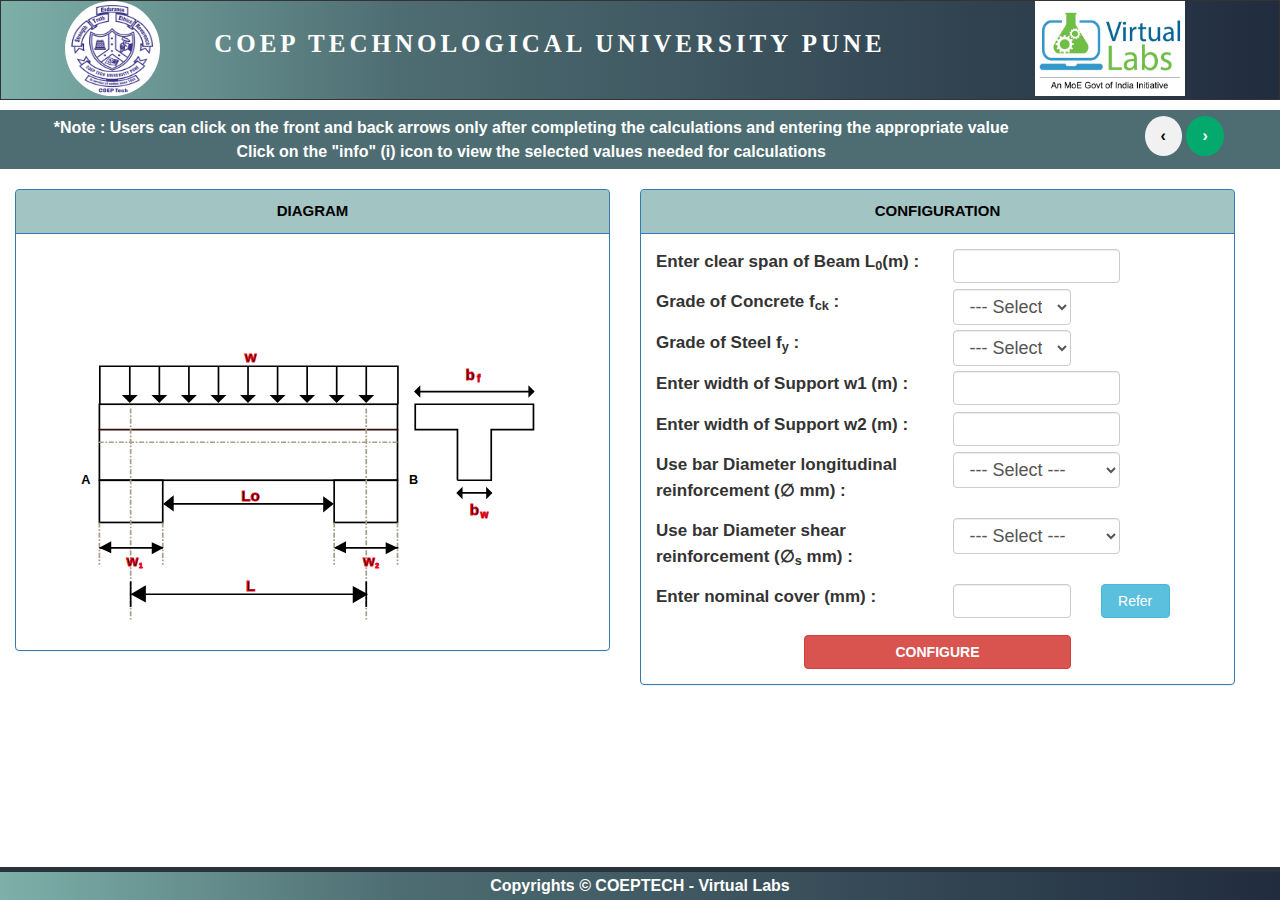
<file: simulation/index.html>
<!DOCTYPE html>
<html>
<head>
<meta name="viewport" content="width=device-width, initial-scale=1">

<link rel="stylesheet"
	href="https://cdn.jsdelivr.net/npm/bootstrap@4.0.0/dist/css/bootstrap.min.css">
<link rel="stylesheet"
	href="https://maxcdn.bootstrapcdn.com/bootstrap/3.4.1/css/bootstrap.min.css">



<link rel="stylesheet" href="https://cdnjs.cloudflare.com/ajax/libs/font-awesome/4.7.0/css/font-awesome.min.css">
<link rel="stylesheet"
	href=" https://cdn.datatables.net/1.13.2/css/jquery.dataTables.min.css">
<link rel="stylesheet" href="https://www.w3schools.com/w3css/4/w3.css">
<link rel="stylesheet" href="css/header.css">
<link rel="stylesheet" href="css/mainPage.css">
<link rel="stylesheet" href="css/style.css">
<!-- <link rel="stylesheet" href="css/slab.css"> -->
<link rel="stylesheet" href="css/pagination.css">
<link rel="stylesheet" href="css/rcBeam.css">
<link rel="stylesheet" href="css/toastr.min.css">

<style>
a.disabled {
  pointer-events: none;
  cursor: default;
}

.modalPdf{
    max-width: 90%; /* Increase the maximum width of the modal dialog */
    width: 90%; /* Explicit width for the dialog */
    display: flex;
    align-items: center; /* Center vertically */
    justify-content: center; /* Center horizontally */

    width: 100%; /* Ensure the content takes full width of the dialog */
    margin: auto; /* Center horizontally */
}

.bl {
    animation: blink 3s infinite;
  }

  @keyframes blink {
    0% {
      color: #f6fce6;
    }
    50% {
      color: yellow;
    }
    100% {
      color: #f6fce6;
    }
  }


.blinking1 {
    animation: blink-animation 1s infinite; /* Adjust duration for faster or slower blinking */
}

@keyframes blink-animation {
    0% {
        color: #a1f505; /* Start with black */
    }
    50% {
        color: #eaff05; /* Switch to yellow */
    }
    100% {
        color: #a1f505; /* Back to black */
    }
}



</style>


</head>

<body>
	<header>
		<img class="COEPLogo" src='images/COEPlogo.png' /> <img
			class="VlabLogo" src='images/vlablogo.jpg' /> <span id="colgName">COEP
			TECHNOLOGICAL UNIVERSITY PUNE</span>

	</header>

   <div class="row  FirstRowtimer" > 
	<div class="col-sm-10"> 
	 <label for="sim" style="margin-top:6px;width:100%;" class="bl">*Note : Users can click on the front and back arrows only after completing the calculations and entering the appropriate value <br>Click on the "info" (i) icon to view the selected values needed for calculations </label>
 	</div> 
<!--  	<div class="col-sm-2">  -->
<!--  	</div>  -->
 	<div class="col-sm-2" >
		<a href="#" class="previous round disabled" id="backwardButton" style="margin-top:6px;">&#8249;</a>
		<a href="#" class="next round disabled" id="forwardButton" style="margin-top:6px;">&#8250;</a>
	</div>	
 	<div class="col-sm-0" style="margin-top: 10px;margin-bottom: 1px;">
<!--  	<span  id="hour" class="timer">00</span>:<span id="minute" class="timer">00</span>:<span class="timer" id="second">00</span> 	     	 -->
 	</div>
 	</div>
	<div class="row container-fluid" id="page1" hidden>
		<div class="col-sm-6" id="">
			<div class="panel panel-primary">
				<div class="panel-heading " id="panelHeading2">
					<center id="centerText2">DIAGRAM</center>
				</div>

				<div class="panel-body" id="page1Div1">
					<!-- 	      			<img src="images/indexPage.png" class="img-responsive" style="width:779px"> -->


				</div>


			</div>


			<!-- 	<h1>Page 1 Div 1</h1> -->
		</div>
		<div class="col-sm-6">
			<div class="panel panel-primary">
				<div class="panel-heading " id="panelHeading2">
					<center id="centerText2">CONFIGURATION</center>
				</div>

				<div class="panel-body" id="page1Div2"></div>
			</div>
			<!-- 	<h1>Page 1 Div 2</h1> -->
		</div>
	</div>
	<div class="row container-fluid" id="page2" hidden>
		<div class="col-sm-6">
			<div class="panel panel-primary">
				<div class="panel-heading " id="panelHeading2">
					<center id="centerText2">DESIGN</center>
				</div>

				<div class="panel-body" id="page2Div1">
					<!-- 	      			<img src="images/thickness1.jpg" class="img-responsive" style="width:779px;height:500px"> -->

				</div>
			</div>
		</div>
		<div class="col-sm-6">
			<div class="panel panel-primary">
				<div class="panel-heading " id="panelHeading2">
					<center id="centerText2">CONFIGURATION</center>
				</div>

				<div class="panel-body" id="page2Div2">
					<!-- 	      			<h1>Page 2 Div 2</h1> -->
				</div>
			</div>
		</div>
	</div>
	<div class="row container-fluid" id="page3" hidden>
		<div class="col-sm-6">
			<div class="panel panel-primary">
				<div class="panel-heading " id="panelHeading2">
					<center id="centerText2">LOAD CALCULATION</center>
				</div>

				<div class="panel-body" id="page3Div1">
					<!-- 	      			<h1>Page 3 Div 1</h1> -->
				</div>
			</div>
		</div>
		<div class="col-sm-6">
			<div class="panel panel-primary">
				<div class="panel-heading " id="panelHeading2">
					<center id="centerText2">DIAGRAM</center>
				</div>

				<div class="panel-body" id="page3Div2"></div>
			</div>

		</div>
	</div>
	<div class="row container-fluid" id="page4" hidden>
		<div class="col-sm-6">
			<div class="panel panel-primary">
				<div class="panel-heading " id="panelHeading2">
					<center id="centerText2">CALCULATIONS</center>
				</div>

				<div class="panel-body" id="page4Div1"></div>
			</div>
		</div>
		
		<div class="col-sm-6">
			<div class="panel panel-primary" >
			<div class="panel-heading " id="panelHeading2" ><center id="centerText2">DESIGN AND GRAPH</center></div>
				<div class="panel-body" id="page4Div2" >
				</div>
			</div>
		</div>
	</div>
	
<!--    <div class="row container-fluid" id="page5" hidden> -->
<!-- 		<div class="col-sm-6"> -->
<!-- 			<div class="panel panel-primary"> -->
<!-- 				<div class="panel-heading " id="panelHeading2"> -->
<!-- 					<center id="centerText2">CALCULATIONS</center> -->
<!-- 				</div> -->

<!-- 				<div class="panel-body" id="page5Div1"></div> -->
<!-- 			</div> -->
<!-- 		</div> -->
		
<!-- 		<div class="col-sm-6"> -->
<!-- 			<div class="panel panel-primary" > -->
<!-- 			<div class="panel-heading " id="panelHeading2" ><center id="centerText2">SHEAR FORCE</center></div> -->
<!-- 				<div class="panel-body" id="page5Div2" > -->
<!-- 				</div> -->
<!-- 			</div> -->
<!-- 		</div> -->
<!-- 	</div> -->
   
   
	<div class="modal fade" id="myModal" role="dialog">
		<div class="modal-dialog">

			<!-- Modal content-->
			<div class="modal-content">
				<div class="modal-header">
					<h4 class="modal-title" style="font-weight: 600;"></h4>
					<button type="button" class="close" data-dismiss="modal"
						style="color: black;">&times;</button>

				</div>
				<div class="modal-body">
					<p id="MsgModal"></p>
				</div>
				<div class="modal-footer">
					<button type="button" id="btnModal" class="btn"
						data-dismiss="modal">Close</button>
				</div>
			</div>

		</div>
	</div>


<div class="modal fade" id="myModal1" tabindex="-1" role="dialog">
    <div class="modal-dialog modal-lg modal-dialog-centered modalPdf" role="document">
        <!-- Modal content-->
        <div class="modal-content" style="max-width: 80%; margin: auto;">
            <div class="modal-header" style="justify-content: center; text-align: center;">
                <h4 class="modal-title" style="font-weight: 600; margin: 0 auto;">Reference</h4>
                <button type="button" class="close" data-dismiss="modal" style="">&times;</button>
            </div>
            <div class="modal-body">
                <p id="MsgModal1"></p>
            </div>
            <div class="modal-footer">
                <button type="button" id="btnModal" class="btn btn-primary" data-dismiss="modal">Close</button>
            </div>
        </div>
    </div>
</div>






	<footer> Copyrights &copy; COEPTECH - Virtual Labs </footer>
<script src="../assets/js/iframeResize.js"></script>
        
        </body>
<!-- Main Div -->


<!-- https://code.jquery.com/jquery-3.5.1.js -->
<script
	src="https://ajax.googleapis.com/ajax/libs/jquery/3.6.4/jquery.min.js"></script>

<script
	src="https://maxcdn.bootstrapcdn.com/bootstrap/3.4.1/js/bootstrap.min.js"></script>



<script type="text/javascript" src="lib/jquery.js"></script>
<script type="text/javascript" src="lib/jquery.min.js"></script>
<script type="text/javascript" src="lib/raphael.js"></script>
<script type="text/javascript" src="lib/raphael.min.js"></script>

<script type="text/javascript" src="https://code.highcharts.com/highcharts.js"></script>
<script type="text/javascript" src="src/pagination.js"></script>
<script type="text/javascript" src="src/toastr.min.js"></script>
<!-- <script type="text/javascript" src="src/render.js"></script> -->
<!-- <script type="text/javascript" src="src/timer.js"></script> -->
<script type="text/javascript" src="src/beamDiag.js"></script>
<script type="text/javascript" src="src/render.js"></script>
<script type="text/javascript" src="src/flangedBeamConfig.js"></script>
<script type="text/javascript" src="src/flangedConfig2.js"></script>
<script type="text/javascript" src="src/flangedBeamConfigAnim.js"></script>
<script type="text/javascript" src="src/calculatePage1.js"></script>
<script type="text/javascript" src="src/secondPageAnim.js"></script>
<script type="text/javascript" src="src/effectDepthGraph.js"></script>
<script type="text/javascript" src="src/effectiveDepthCase2.js"></script>

<script type="text/javascript" src="src/reinStaticAnim.js"></script>

<script>

toastr.options = {
	    'closeButton': true,
	    'debug': false,
	    'newestOnTop': false,
	    'progressBar': false,
	    'positionClass': 'toast-top-right',
	    'preventDuplicates': false,
	    'showDuration': '1000',
	    'hideDuration': '800',
	    'timeOut': 0, // Keep the toast visible indefinitely
	    'extendedTimeOut': 0, // Prevent hiding on hover-out
	    'showEasing': 'swing',
	    'hideEasing': 'linear',
	    'showMethod': 'fadeIn',
	    'hideMethod': 'fadeOut'
	};

// Add blinking text to the toast
// 	toastr.success('<span class="blinking1">This message will blink!</span>', 'Blinking Toast');



//      toastr.options = {
//         'closeButton': true,
//         'debug': false,
//         'newestOnTop': false,
//         'progressBar': false,
//         'positionClass': 'toast-top-right',
//         'preventDuplicates': false,
//         'showDuration': '1000',
//         'hideDuration': '800',
//         'timeOut': '800',
//         'extendedTimeOut': '900',
//         'showEasing': 'swing',
//         'hideEasing': 'linear',
//         'showMethod': 'fadeIn',
//         'hideMethod': 'fadeOut',
//         'margin-bottom':'50%'
//     }

// toastr.warning('Kuch to gadbad hai');
// toastr.success("Jalma re");
// toastr.error("Zala gondhal");
// toastr.info("Tuza mahiti sathi");
</script>
</html>
</file>
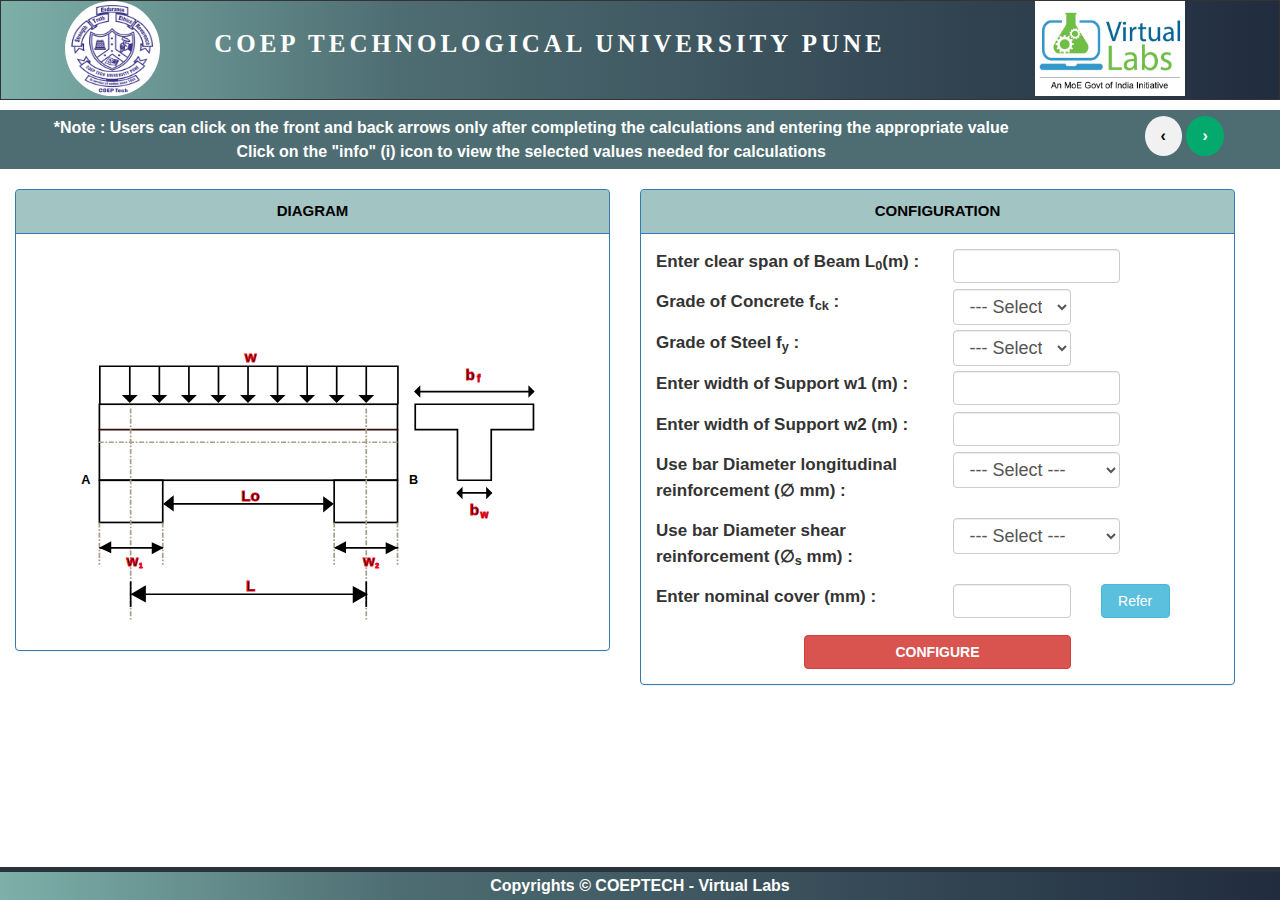
<file: experiment/simulation/index.html>
<!DOCTYPE html>
<html>
<head>
<meta name="viewport" content="width=device-width, initial-scale=1">

<link rel="stylesheet"
	href="https://cdn.jsdelivr.net/npm/bootstrap@4.0.0/dist/css/bootstrap.min.css">
<link rel="stylesheet"
	href="https://maxcdn.bootstrapcdn.com/bootstrap/3.4.1/css/bootstrap.min.css">



<link rel="stylesheet" href="https://cdnjs.cloudflare.com/ajax/libs/font-awesome/4.7.0/css/font-awesome.min.css">
<link rel="stylesheet"
	href=" https://cdn.datatables.net/1.13.2/css/jquery.dataTables.min.css">
<link rel="stylesheet" href="https://www.w3schools.com/w3css/4/w3.css">
<link rel="stylesheet" href="css/header.css">
<link rel="stylesheet" href="css/mainPage.css">
<link rel="stylesheet" href="css/style.css">
<!-- <link rel="stylesheet" href="css/slab.css"> -->
<link rel="stylesheet" href="css/pagination.css">
<link rel="stylesheet" href="css/rcBeam.css">
<link rel="stylesheet" href="css/toastr.min.css">

<style>
a.disabled {
  pointer-events: none;
  cursor: default;
}

.modalPdf{
    max-width: 90%; /* Increase the maximum width of the modal dialog */
    width: 90%; /* Explicit width for the dialog */
    display: flex;
    align-items: center; /* Center vertically */
    justify-content: center; /* Center horizontally */

    width: 100%; /* Ensure the content takes full width of the dialog */
    margin: auto; /* Center horizontally */
}

.bl {
    animation: blink 3s infinite;
  }

  @keyframes blink {
    0% {
      color: #f6fce6;
    }
    50% {
      color: yellow;
    }
    100% {
      color: #f6fce6;
    }
  }


.blinking1 {
    animation: blink-animation 1s infinite; /* Adjust duration for faster or slower blinking */
}

@keyframes blink-animation {
    0% {
        color: #a1f505; /* Start with black */
    }
    50% {
        color: #eaff05; /* Switch to yellow */
    }
    100% {
        color: #a1f505; /* Back to black */
    }
}



</style>


</head>

<body>
	<header>
		<img class="COEPLogo" src='images/COEPlogo.png' /> <img
			class="VlabLogo" src='images/vlablogo.jpg' /> <span id="colgName">COEP
			TECHNOLOGICAL UNIVERSITY PUNE</span>

	</header>

   <div class="row  FirstRowtimer" > 
	<div class="col-sm-10"> 
	 <label for="sim" style="margin-top:6px;width:100%;" class="bl">*Note : Users can click on the front and back arrows only after completing the calculations and entering the appropriate value <br>Click on the "info" (i) icon to view the selected values needed for calculations </label>
 	</div> 
<!--  	<div class="col-sm-2">  -->
<!--  	</div>  -->
 	<div class="col-sm-2" >
		<a href="#" class="previous round disabled" id="backwardButton" style="margin-top:6px;">&#8249;</a>
		<a href="#" class="next round disabled" id="forwardButton" style="margin-top:6px;">&#8250;</a>
	</div>	
 	<div class="col-sm-0" style="margin-top: 10px;margin-bottom: 1px;">
<!--  	<span  id="hour" class="timer">00</span>:<span id="minute" class="timer">00</span>:<span class="timer" id="second">00</span> 	     	 -->
 	</div>
 	</div>
	<div class="row container-fluid" id="page1" hidden>
		<div class="col-sm-6" id="">
			<div class="panel panel-primary">
				<div class="panel-heading " id="panelHeading2">
					<center id="centerText2">DIAGRAM</center>
				</div>

				<div class="panel-body" id="page1Div1">
					<!-- 	      			<img src="images/indexPage.png" class="img-responsive" style="width:779px"> -->


				</div>


			</div>


			<!-- 	<h1>Page 1 Div 1</h1> -->
		</div>
		<div class="col-sm-6">
			<div class="panel panel-primary">
				<div class="panel-heading " id="panelHeading2">
					<center id="centerText2">CONFIGURATION</center>
				</div>

				<div class="panel-body" id="page1Div2"></div>
			</div>
			<!-- 	<h1>Page 1 Div 2</h1> -->
		</div>
	</div>
	<div class="row container-fluid" id="page2" hidden>
		<div class="col-sm-6">
			<div class="panel panel-primary">
				<div class="panel-heading " id="panelHeading2">
					<center id="centerText2">DESIGN</center>
				</div>

				<div class="panel-body" id="page2Div1">
					<!-- 	      			<img src="images/thickness1.jpg" class="img-responsive" style="width:779px;height:500px"> -->

				</div>
			</div>
		</div>
		<div class="col-sm-6">
			<div class="panel panel-primary">
				<div class="panel-heading " id="panelHeading2">
					<center id="centerText2">CONFIGURATION</center>
				</div>

				<div class="panel-body" id="page2Div2">
					<!-- 	      			<h1>Page 2 Div 2</h1> -->
				</div>
			</div>
		</div>
	</div>
	<div class="row container-fluid" id="page3" hidden>
		<div class="col-sm-6">
			<div class="panel panel-primary">
				<div class="panel-heading " id="panelHeading2">
					<center id="centerText2">LOAD CALCULATION</center>
				</div>

				<div class="panel-body" id="page3Div1">
					<!-- 	      			<h1>Page 3 Div 1</h1> -->
				</div>
			</div>
		</div>
		<div class="col-sm-6">
			<div class="panel panel-primary">
				<div class="panel-heading " id="panelHeading2">
					<center id="centerText2">DIAGRAM</center>
				</div>

				<div class="panel-body" id="page3Div2"></div>
			</div>

		</div>
	</div>
	<div class="row container-fluid" id="page4" hidden>
		<div class="col-sm-6">
			<div class="panel panel-primary">
				<div class="panel-heading " id="panelHeading2">
					<center id="centerText2">CALCULATIONS</center>
				</div>

				<div class="panel-body" id="page4Div1"></div>
			</div>
		</div>
		
		<div class="col-sm-6">
			<div class="panel panel-primary" >
			<div class="panel-heading " id="panelHeading2" ><center id="centerText2">DESIGN AND GRAPH</center></div>
				<div class="panel-body" id="page4Div2" >
				</div>
			</div>
		</div>
	</div>
	
<!--    <div class="row container-fluid" id="page5" hidden> -->
<!-- 		<div class="col-sm-6"> -->
<!-- 			<div class="panel panel-primary"> -->
<!-- 				<div class="panel-heading " id="panelHeading2"> -->
<!-- 					<center id="centerText2">CALCULATIONS</center> -->
<!-- 				</div> -->

<!-- 				<div class="panel-body" id="page5Div1"></div> -->
<!-- 			</div> -->
<!-- 		</div> -->
		
<!-- 		<div class="col-sm-6"> -->
<!-- 			<div class="panel panel-primary" > -->
<!-- 			<div class="panel-heading " id="panelHeading2" ><center id="centerText2">SHEAR FORCE</center></div> -->
<!-- 				<div class="panel-body" id="page5Div2" > -->
<!-- 				</div> -->
<!-- 			</div> -->
<!-- 		</div> -->
<!-- 	</div> -->
   
   
	<div class="modal fade" id="myModal" role="dialog">
		<div class="modal-dialog">

			<!-- Modal content-->
			<div class="modal-content">
				<div class="modal-header">
					<h4 class="modal-title" style="font-weight: 600;"></h4>
					<button type="button" class="close" data-dismiss="modal"
						style="color: black;">&times;</button>

				</div>
				<div class="modal-body">
					<p id="MsgModal"></p>
				</div>
				<div class="modal-footer">
					<button type="button" id="btnModal" class="btn"
						data-dismiss="modal">Close</button>
				</div>
			</div>

		</div>
	</div>


<div class="modal fade" id="myModal1" tabindex="-1" role="dialog">
    <div class="modal-dialog modal-lg modal-dialog-centered modalPdf" role="document">
        <!-- Modal content-->
        <div class="modal-content" style="max-width: 80%; margin: auto;">
            <div class="modal-header" style="justify-content: center; text-align: center;">
                <h4 class="modal-title" style="font-weight: 600; margin: 0 auto;">Reference</h4>
                <button type="button" class="close" data-dismiss="modal" style="">&times;</button>
            </div>
            <div class="modal-body">
                <p id="MsgModal1"></p>
            </div>
            <div class="modal-footer">
                <button type="button" id="btnModal" class="btn btn-primary" data-dismiss="modal">Close</button>
            </div>
        </div>
    </div>
</div>






	<footer> Copyrights &copy; COEPTECH - Virtual Labs </footer>
</body>
<!-- Main Div -->


<!-- https://code.jquery.com/jquery-3.5.1.js -->
<script
	src="https://ajax.googleapis.com/ajax/libs/jquery/3.6.4/jquery.min.js"></script>

<script
	src="https://maxcdn.bootstrapcdn.com/bootstrap/3.4.1/js/bootstrap.min.js"></script>



<script type="text/javascript" src="lib/jquery.js"></script>
<script type="text/javascript" src="lib/jquery.min.js"></script>
<script type="text/javascript" src="lib/raphael.js"></script>
<script type="text/javascript" src="lib/raphael.min.js"></script>

<script type="text/javascript" src="https://code.highcharts.com/highcharts.js"></script>
<script type="text/javascript" src="src/pagination.js"></script>
<script type="text/javascript" src="src/toastr.min.js"></script>
<!-- <script type="text/javascript" src="src/render.js"></script> -->
<!-- <script type="text/javascript" src="src/timer.js"></script> -->
<script type="text/javascript" src="src/beamDiag.js"></script>
<script type="text/javascript" src="src/render.js"></script>
<script type="text/javascript" src="src/flangedBeamConfig.js"></script>
<script type="text/javascript" src="src/flangedConfig2.js"></script>
<script type="text/javascript" src="src/flangedBeamConfigAnim.js"></script>
<script type="text/javascript" src="src/calculatePage1.js"></script>
<script type="text/javascript" src="src/secondPageAnim.js"></script>
<script type="text/javascript" src="src/effectDepthGraph.js"></script>
<script type="text/javascript" src="src/effectiveDepthCase2.js"></script>

<script type="text/javascript" src="src/reinStaticAnim.js"></script>

<script>

toastr.options = {
	    'closeButton': true,
	    'debug': false,
	    'newestOnTop': false,
	    'progressBar': false,
	    'positionClass': 'toast-top-right',
	    'preventDuplicates': false,
	    'showDuration': '1000',
	    'hideDuration': '800',
	    'timeOut': 0, // Keep the toast visible indefinitely
	    'extendedTimeOut': 0, // Prevent hiding on hover-out
	    'showEasing': 'swing',
	    'hideEasing': 'linear',
	    'showMethod': 'fadeIn',
	    'hideMethod': 'fadeOut'
	};

// Add blinking text to the toast
// 	toastr.success('<span class="blinking1">This message will blink!</span>', 'Blinking Toast');



//      toastr.options = {
//         'closeButton': true,
//         'debug': false,
//         'newestOnTop': false,
//         'progressBar': false,
//         'positionClass': 'toast-top-right',
//         'preventDuplicates': false,
//         'showDuration': '1000',
//         'hideDuration': '800',
//         'timeOut': '800',
//         'extendedTimeOut': '900',
//         'showEasing': 'swing',
//         'hideEasing': 'linear',
//         'showMethod': 'fadeIn',
//         'hideMethod': 'fadeOut',
//         'margin-bottom':'50%'
//     }

// toastr.warning('Kuch to gadbad hai');
// toastr.success("Jalma re");
// toastr.error("Zala gondhal");
// toastr.info("Tuza mahiti sathi");
</script>
</html>
</file>
<file: simulation/css/header.css>
#main-div {
/* 	width: 100%; */
/* 	height: 100% */
/* 	margin: 0px ; */
/* 	border: 3px solid #666; */
	/* 		background-color:#ededf1; */
/* 	background-image: url("../images/bg.jpg"); */
	font-family: Cambria, Georgia, serif;
/* 	padding: 20px 1%; */
}

header {
	border: 1px solid;
	height: 100px;
	width: 100%;
	padding: 0 5%;
	
	background: rgb(125,176,169);
background: linear-gradient(90deg, rgba(125,176,169,1) 0%, rgba(78,109,114,1) 31%, rgba(33,44,62,1) 100%);
}

 svg {margin-top:0px;
           margin-bottom:0px;
           margin-right:0px;
           margin-left:0px;top: -300;}
header .COEPLogo {
	padding: 1px;
	border-radius: 68px;
	vertical-align: middle;
	width: 95px;
	height: 95px;
	background: #fff;
	margin-right: 30px;
}
header .VlabLogo{
	padding: 1px;
	vertical-align: middle;
	width: 150px;
	height: 95px;
	background: #fff;
	float: right;
	margin-right: 30px;
}
header h1 {
	font-family: Cambria, Georgia, serif;
	color: #fff;
	font-size: 25px;
	margin: 20px;
	font-weight: bold;
	letter-spacing: 4px;
}

#colgName {
	font-family: Cambria, Georgia, serif;
	color: #fff;
	font-size: 25px;
	margin: 20px;
	font-weight: bold;
	letter-spacing: 4px;
}

header #appName {
	font-family: Cambria, Georgia, serif;
	color: #fff;
	font-size: 16px;
	margin: 10px;
	font-weight: bold;
	letter-spacing: 4px;
}

header h2 {
	font-family: Cambria, Georgia, serif;
	color: #fff;
	font-size: 25px;
	font-weight: bold;
	letter-spacing: 4px;
}
#LCSConfigDiv h1 {
    font-size: 22px;
    font-weight: bold;
    color: #fff;
    background-color: #333;
    margin: 5px 0;
    border-radius: 10px;
    padding: 10px 0;
    font-family: Cambria, Georgia, serif;
    text-align: center;
}
#TCSConfigDiv  h1 {
    font-size: 22px;
    font-weight: bold;
    color: #fff;
    background-color: #333;
    margin: 5px 0;
    border-radius: 10px;
    padding: 10px 0;
    font-family: Cambria, Georgia, serif;
    text-align: center;
}
 #PCSConfigDiv  h1 {
    font-size: 22px;
    font-weight: bold;
    color: #fff;
    background-color: #333;
    margin: 5px 0;
    border-radius: 10px;
    padding: 10px 0;
    font-family: Cambria, Georgia, serif;
    text-align: center;
}
#FCSConfigDiv h1 {
    font-size: 22px;
    font-weight: bold;
    color: #fff;
    background-color: #333;
    margin: 5px 0;
    border-radius: 10px;
    padding: 10px 0;
    font-family: Cambria, Georgia, serif;
    text-align: center;
}
#TestDiv h2 {
    font-size: 22px;
    font-weight: bold;
    color: #fff;
    background-color: #333;
    margin: 5px 0;
    border-radius: 10px;
    padding: 10px 0;
    font-family: Cambria, Georgia, serif;
    text-align: center;
}


#LCSConfigNext, #FCSConfigNext, #PCSConfigNext, #TCSConfigNext {
    padding: 6px 10px;
    background-color: #666;
    color: #fff;
    margin: 5px 10px 0 0;
    font-size: 15px;
    border-radius: 6px;
    font-weight: bold;
}


@media screen and (max-width:2000px) {
	#main-div {
		width: 100%;
/* 		height: auto; */
/* 		margin: 10px 0%; */
/* 		border: 3px solid #666; */
	}
}

@media screen and (min-width: 100px) and (max-width: 468px) {
	#main-div {
		width: 100%;
		height: auto;
		margin: 10px 0%;
		border: 3px solid #666;
	}
	header img {
		width: 101px;
	}
	header h1 {
		font-size: 20px;
		margin-top: 12px;
	}
	header h2 {
		font-size: 19px;
	}
}

@media screen and (min-width: 469px) and (max-width: 768px) {
	#main-div {
		width: 100%;
		height: auto;
		margin: 10px 0%;
		border: 3px solid #666;
	}
	header img {
		width: 101px;
	}
	header h1 {
		font-size: 20px;
		margin: 25px;
	}
	header h2 {
		font-size: 19px;
	}
}
</file>
<file: simulation/css/mainPage.css>
.FirstRowtimer{
	background: #4e6d72;
	margin-top:10px;
	text-align: center;	
	font-weight: bold;
	font-size: 16px;
	font-weight: bold;
    padding:0px 2px 0px 2px;
    color:#fff;
    border-radius: 5px;
}
.timer{
	margin-top:10px;
	background: rgb(125,176,169);
	background: linear-gradient(90deg, rgba(125,176,169,1) 0%, rgba(62,183,166,1) 31%, rgba(7,95,83,1) 100%);
	border-top: 4px solid #2a333c;
	border-right: 2px solid #2a333c;
	text-align: center;	
	font-weight: bold;
	font-size: 14px;
    padding: 5px 5px 5px 5px;
    color:#fff;
    border-radius: 5px;
    }



/* .slider { */
/*   -webkit-appearance: none; */
/*   width: 100%; */
/*   height: 15px; */
/*   border-radius: 5px; */
/*   background: #d3d3d3; */
/*   outline: none; */
/*   opacity: 0.7; */
/*   -webkit-transition: .2s; */
/*   transition: opacity .2s; */
/* } */

/* .slider:hover { */
/*   opacity: 1; */
/* } */
.panel
{
	margin-top:20px;
}
.btnLabelDropdown,.btnStyle{
	width:100%;
}
#centerText
{
	font-size:20px;
}
#hrStyle
{height:2px;
border-width:0;
color:gray;
background-color:gray;
}
#cardStyle
{
	margin:10px;
	background-color:grey;
	color:#fff;
	font-size:20px;
}
p{ 
	text-align: left;
}

input[type=range].slider {
  -webkit-appearance: none;
  width: 100%;
  margin: 5px 0;
}
input[type=range].slider:focus {
  outline: none;
}

input[type=range].slider::-webkit-slider-runnable-track {
  width: 100%;
  height: 6.7px;
  cursor: pointer;
  box-shadow: 0px 0px 0px #000000, 0px 0px 0px #0d0d0d;
  background: #c0c0c0;
  border-radius: 2.1px;
  border: 0px solid #010101;
}
input[type=range].slider::-webkit-slider-thumb {
  box-shadow: 1.7px 1.7px 1.6px #730000, 0px 0px 1.7px #8d0000;
  border: 0px solid #ff0000;
  height: 24px;
  width: 24px;
  border-radius: 50%;
  background: rgba(255, 119, 186, 0.89);
  cursor: pointer;
  -webkit-appearance: none;
  margin-top: -10px;
}
input[type=range].slider:focus::-webkit-slider-runnable-track {
  background: #c0c0c0;
}
/* .slidecontainer { */
/*   width: 100%; */
/* } */

/* .slider:hover { */
/*   opacity: 1; */
/* } */

/* .slider::-webkit-slider-thumb { */
/*   -webkit-appearance: none; */
/*   appearance: none; */
/*   width: 25px; */
/*   height: 25px; */
/*   background: #04AA6D; */
/*   cursor: pointer; */
/* } */

/* .slider::-moz-range-thumb { */
/*   width: 25px; */
/*   height: 25px; */
/*   background: #04AA6D; */
/*   cursor: pointer; */
/* } */
table{
	width:100%;
}
.bg-info{
	color:#fff;
}
#errorModel
{
	font-size:15px;
	color:red;
	
}
.errorText
{
	margin-left:50px;
}
.highcharts-figure,
.highcharts-data-table table {
  min-width: 360px;
  max-width: 800px;
  margin: 1em auto;
}

.highcharts-data-table table {
  font-family: Verdana, sans-serif;
  border-collapse: collapse;
  border: 1px solid #ebebeb;
  margin: 10px auto;
  text-align: center;
  width: 100%;
  max-width: 500px;
}

.highcharts-data-table caption {
  padding: 1em 0;
  font-size: 1.2em;
  color: #555;
}

.highcharts-data-table th {
  font-weight: 600;
  padding: 0.5em;
}

.highcharts-data-table td,
.highcharts-data-table th,
.highcharts-data-table caption {
  padding: 0.5em;
}

.highcharts-data-table thead tr,
.highcharts-data-table tr:nth-child(even) {
  background: #f8f8f8;
}

.highcharts-data-table tr:hover {
  background: #f1f7ff;
}
#weight,#meter,#cylinderPiston
{
	font-size:14px;color:#fff;margin-bottom:10px;
}
</file>
<file: simulation/css/style.css>
a {
  text-decoration: none;
  display: inline-block;
  padding: 8px 16px;
}

a:hover {
  background-color: #ddd;
  color: black;
}

.previous {
  background-color: #f1f1f1;
  color: black;
}

.next {
  background-color: #04AA6D;
  color: white;
}

.round {
  border-radius:50%;
}




#div1 {
  width: 600px;
  height: 670px;
  padding: 10px;
  border: 1px solid #aaaaaa;
}
#imgb1{
	background-image: url("images/b1.jpg");
	 background-color: #cccccc;
}
 #questionDiv{}
.QueHead{font-size: 18px;
      font-size: 22px;
    font-weight: bold;
    color: #fff;
    background-color: #333;
    margin: 5px 0;
    border-radius: 10px;
    padding: 10px 0;
    font-family: Cambria, Georgia, serif;
	}

#questionDiv .queTitle {
	padding-left: 20px;
    font-size: 18px;
    font-weight: bold;
    margin: 15px 0;
}

.wrapper{
  margin: 60px auto;
  text-align: center;
}
h1{
  margin-bottom: 1.25em;
}
#pagination-demo{
  display: inline-block;
  margin-bottom: 1.75em;
}
#pagination-demo li{
  display: inline-block;
}

.page-content{
  background: #eee;
  display: inline-block;
  padding: 10px;
  width: 100%;
  max-width: 660px;
}
.PageHeading{
	color:skyblue;
}
#testSubmit:hover{
	background-color: #05aaa5
}

#testSubmit:active {
	background-color: #05aaa5;
	box-shadow: 0 5px #666;
	transform: translateY(4px);
}
footer {
	background: rgb(125,176,169);
background: linear-gradient(90deg, rgba(125,176,169,1) 0%, rgba(78,109,114,1) 31%, rgba(33,44,62,1) 100%);
	padding: 2px 10px;
	border-top: 5px solid #2a333c;
	text-align: center;
	color: #fff;
	font-size: 16px;
	font-weight: bold;
	position: fixed;
    left: 0;
    bottom: 0;
    width: 100%;
}

 .wrapper {
        display: flex;
        height: 20vh;
        flex-direction: row;
        justify-content: center;
        align-items: center;
      }
/*       .blink { */
/*         border: 1px transparent; */
/*         -webkit-border-radius: 40px; */
/*         border-radius: 40px; */
/*         color: #eeeeee; */
/*         cursor: pointer; */
/*         display: inline-block; */
/*         font-family: Arial; */
/*         font-size: 15px; */
/*         padding: 8px 30px; */
/*         text-align: center; */
/*         text-decoration: none; */
/*         margin-left: 20px; */
/*         -webkit-animation: glowing 1300ms infinite; */
/*         -moz-animation: glowing 1300ms infinite; */
/*         -o-animation: glowing 1300ms infinite; */
/*         animation: glowing 1300ms infinite; */
/*       } */
/*       @-webkit-keyframes glowing { */
/*         0% { */
/*           background-color: #0091b2; */
/*           -webkit-box-shadow: 0 0 3px #0091b2; */
/*         } */
/*         50% { */
/*           background-color: red; */
/*           -webkit-box-shadow: 0 0 15px red; */
/*         } */
/*         100% { */
/*           background-color: red; */
/*           -webkit-box-shadow: 0 0 3px red; */
/*         } */
/*       } */
/*       @keyframes glowing { */
/*         0% { */
/*           background-color: #0091b2; */
/*           box-shadow: 0 0 3px #0091b2; */
/*         } */
/*         50% { */
/*           background-color: #9b1b18; */
/*           box-shadow: 0 0 15px #9b1b18; */
/*         } */
/*         100% { */
/*           background-color: #9b1b18; */
/*           box-shadow: 0 0 3px #9b1b18; */
/*         } */
/*       } */
/*       .svg-btn { */
/*         display: block; */
/*         width: 230px; */
/*         height: 230px; */
/*         margin-left: 10px; */
/*       } */
/*       svg { */
/*         fill: blue; */
/*         -webkit-animation: glowing-polygon 1300ms infinite; */
/*         -moz-animation: glowing-polygon 1300ms infinite; */
/*         -o-animation: glowing-polygon 1300ms infinite; */
/*         animation: glowing-polygon 1300ms infinite; */
/*       } */
/*       @-webkit-keyframes glowing-polygon { */
/*         0% { */
/*           fill: #0091b2; */
/*           -webkit-filter: drop-shadow( 0 0 3px #0091b2); */
/*         } */
/*         50% { */
/*           fill: #21c7ed; */
/*           -webkit-filter: drop-shadow( 0 0 15px #21c7ed); */
/*         } */
/*         100% { */
/*           fill: #0091b2; */
/*           -webkit-filter: drop-shadow( 0 0 3px #0091b2); */
/*         } */
/*       } */
/*       @keyframes glowingPolygon { */
/*         0% { */
/*           fill: #0091b2; */
/*           filter: drop-shadow( 0 0 3px #0091b2); */
/*         } */
/*         50% { */
/*           fill: #21c7ed; */
/*           filter: drop-shadow( 0 0 15px #21c7ed); */
/*         } */
/*         100% { */
/*           fill: #0091b2; */
/*           filter: drop-shadow( 0 0 3px #0091b2); */
/*         } */
/*       } */
</file>
<file: simulation/css/slab.css>
body{
	  font-size: 16px;
}
#checkConfg{
	font-size:16px;
}
.selectConf{
	
     height: auto;
/*     background-color: #2a3138; */
/*     color: #fff; */
    font-size: 16px;
}
.panelHeadingBold{
	
	    font-size: 21px;
/*     font-weight: bold; */
}
.labelstyle
{
	font-size:14px;
}
.validMaterialMsgStyle{
	color: #fff;
    font-size: 19px;
    padding: 10px;
    background-color:#ee4c4c;
        border-radius: 16px
}
hr.new3 {
  border-top: 10px dotted red;
}
#CalculateActualFlow
{
			background-color: #2a3138;
			color:#fff;
			padding:5px 20px 5px 5px;
			margin: 5px;
}	
#testSubmit
{
	padding: 10px;
	color: #fff;
	font-size: 18px;
	border-radius: 10px;
	background-color: #212529;
	margin: 20px 10px;;
	letter-spacing: 1px;
	font-weight: bold;
/* 	box-shadow: 0 5px #999; */
}
#questionDiv .queno
{ background-color:#2a3138; 
padding:12px; color:#fff; 
font-size: 20px;
 border-radius: 10px; 
 font-family: Cambria, Georgia, serif;
 }
.nextLevelBtn {
	padding: 10px;
    border-radius: 10px;
    background-color: #212529;
    color: #fff;
    margin: 20px 10px;
    letter-spacing: 1px;
    font-size: 18px;
}
.panel-primary>.panel-heading,.card-header,.modal-header,.selectbg {
background:#325359;
	color:#fff;
	border-color:#325359;	
}	
.boldTextBlue{
	color:Blue;
	letter-spacing: 0px;
	font-size: 18px;
}
.marginBottom{
	margin-bottom:10px;
}
.boldTextRed{
	color:Red;
	letter-spacing: 0px;
	font-size: 18px;
}
.boldTextGreen{
	color:green;
	letter-spacing: 0px;
	font-size: 18px;
}
.model
{
	padding:0px;
} 
#modelMsg{
	font-size: 20px;
    color: red;
}

.slider {
  -webkit-appearance: none;
  width: 100%;
  height: 25px;
  background: #d3d3d3;
  outline: none;
  opacity: 0.7;
  -webkit-transition: .2s;
  transition: opacity .2s;
}

.slider:hover {
  opacity: 1;
}
.typeSelector
{
	    background-color: #2a3138;
    margin-top: 20px;
    padding: 20px;
    color: #fff;
}
.slider::-webkit-slider-thumb {
  -webkit-appearance: none;
  appearance: none;
  width: 25px;
  height: 25px;
  background: #04AA6D;
  cursor: pointer;
}

.slider::-moz-range-thumb {
  width: 25px;
  height: 25px;
  background: #04AA6D;
  cursor: pointer;
}
</file>
<file: simulation/css/pagination.css>
.wrapper{
  margin: 60px auto;
  text-align: center;
}
h1{
  margin-bottom: 1.25em;
}
#pagination-demo{
  display: inline-block;
  margin-bottom: 1.75em;
}
#pagination-demo li{
  display: inline-block;
}

.page-content{
  background: #eee;
  display: inline-block;
  padding: 10px;
  width: 100%;
  max-width: 660px;
}
</file>
<file: simulation/css/rcBeam.css>
.iframe {
            width: 100%;
            height: 100%;
            border: none;
        }
.selectConf{
	
     height: auto;
/*     background-color: #3e5064; */
/*     color: #fff; */
    font-size: 18px;
}
.panelHeadingBold{
	font-size:21px;
}
.labelstyle
{
	font-size:17px;
}

.btnDesign{
	    color: #fff;
    background-color: #5c6872;
    border-color: #212529;
}

.highlight {
      color: red;
      font-weight: bold;
    }

.spanMsg {
	background-color: #c9d3ac;
    color: #0a0e11;
    margin: 5px;
    padding: 1px;
/*     padding: 10px 5px; */
    text-align: center;
    border-radius: 10px;
    font-weight: 600;
    padding-left: 10px; /* Add padding to shift the text */
}

#msgBox{
/* 	background-color:red; */
	margin:20px;
	font-size:20px;
}
.marginBottom{
	margin-bottom:15px;
}
.validMaterialMsgStyle{
	color: #fff;
    font-size: 19px;
    padding: 10px;
}
hr.new3 {
  border-top: 10px dotted red;
}
#procedure{
	padding: 5px;
    margin-top: 5px;
    margin-bottom: -50px;
    font-size: 15px;
}  

.fafaInfoGreen{
font-size: 24px;
    padding: 3px;
    color: green;
    cursor: pointer;
}

.fafaInfoRed{
font-size: 24px;
    padding: 3px;
    color: red;
    cursor: pointer;
}



.fafaInfoValues{
font-size: 24px;
    padding: 3px;
    color: #3c1c1c;
    cursor: pointer;
}



#labelSelected,#shearFactor,#factorLoad,#bendingMoment,#shearFactorReaction,#effectiveDepth,#effectiveSpan,#diaBar,#diaFors,#clearC
,#overAllDepth,#astBlock,#eCover,#factoredLoad,#shearF,#bendingM,#overAllDepthSelect,#calculatedAst,#overAllDepthSelectSecond,#steelGrade2,#inputsteelRate
,#concreteGrade2,#inputconcreteRate,#overAllDepthSelect1,#calculatedAst1,#noOfBars,#sizeOfBars,#barNos,#sForceCritical,#sForceStress,#sForceStrength,#sMaxShearStress
,#deffCalculate1,#condition1,#steelGradeStirrups,#steelGradeStirrups3,#vcCalculate,#condition2,#xValCal,#yfCalculate,#cuCalculate,#astCal,#tuValCal
{
			background-color:#7dafad80;
/* 			#b4e4e280; */
			color:#000;
			
/* 			padding:5px 20px 5px 5px; */
			margin: 2px;
			border-radius: 10px;
			border: 1px solid #0e9bbc;
/* 			border-block-color: #000; */
/* 			border-radius: 10px; */
}

#nomCover,#spanLabel,#longReinLabel,#shearLabel,#w1Label,#w2Label,#steelGradeLabel,#widthLabel,#bendLabel,#concreteGradeLabel,#longLabel,#shearLabel,#nominalCLabel{
	background-color:#bbc8d4e6;
			color:#080808;		
			margin-left:20px;
}

#calVoltage{
	background-color: #072647;
			color:#fff;
			padding:5px 20px 5px 5px;
			margin: 5px;
}


#concreteLabel,#steelLabel{
    padding: 4px;
    text-align: center;
}
	
#testSubmit
{
	padding: 10px;
	color: #fff;
	font-size: 18px;
	border-radius: 10px;
	background-color: #212529;
	margin: 20px 10px;;
	letter-spacing: 1px;
	font-weight: bold;
/* 	box-shadow: 0 5px #999; */
}
#questionDiv .queno
{ 
	background-color: #1d2b37;
    padding: 8px;
    color: #fff;
    font-size: 20px;
    border-radius: 10px;
    font-family: Cambria, Georgia, serif;
 }
 
 #testSubmit,#nextLevelConfig
{
	padding: 10px;
	color: #fff;
	font-size: 18px;
	border-radius: 10px;
	background-color: #212529;
	margin: 20px 10px;;
	letter-spacing: 1px;
	font-weight: bold;
/* 	box-shadow: 0 5px #999; */
}
.nextLevelBtn {
	padding: 10px;
    border-radius: 10px;
    background-color: #212529;
    color: #fff;
    margin: 20px 10px;
    letter-spacing: 1px;
    font-size: 18px;
}
.panel-primary>.panel-heading,.card-header,.modal-header {
background-color:#45898680;
/* #93e4e180; */
/* #b4e4e280; */
/* #26535a; */
	color:#000;
/* 	border-color:blue;	 */
	font-weight: bold;
}	
.boldTextBlue{
	color:Blue;
	letter-spacing: 0px;
	font-size: 18px;
}
.boldTextRed{
	color:Red;
	letter-spacing: 0px;
	font-size: 18px;
}
.boldTextGreen{
	color:green;
	letter-spacing: 0px;
	font-size: 18px;
}
.model
{
	padding:0px;
}  
.errorMsgf
{
	
}
#alertMsgBox{
	margin-top:25px;
}
</file>
<file: experiment/simulation/css/header.css>
#main-div {
/* 	width: 100%; */
/* 	height: 100% */
/* 	margin: 0px ; */
/* 	border: 3px solid #666; */
	/* 		background-color:#ededf1; */
/* 	background-image: url("../images/bg.jpg"); */
	font-family: Cambria, Georgia, serif;
/* 	padding: 20px 1%; */
}

header {
	border: 1px solid;
	height: 100px;
	width: 100%;
	padding: 0 5%;
	
	background: rgb(125,176,169);
background: linear-gradient(90deg, rgba(125,176,169,1) 0%, rgba(78,109,114,1) 31%, rgba(33,44,62,1) 100%);
}

 svg {margin-top:0px;
           margin-bottom:0px;
           margin-right:0px;
           margin-left:0px;top: -300;}
header .COEPLogo {
	padding: 1px;
	border-radius: 68px;
	vertical-align: middle;
	width: 95px;
	height: 95px;
	background: #fff;
	margin-right: 30px;
}
header .VlabLogo{
	padding: 1px;
	vertical-align: middle;
	width: 150px;
	height: 95px;
	background: #fff;
	float: right;
	margin-right: 30px;
}
header h1 {
	font-family: Cambria, Georgia, serif;
	color: #fff;
	font-size: 25px;
	margin: 20px;
	font-weight: bold;
	letter-spacing: 4px;
}

#colgName {
	font-family: Cambria, Georgia, serif;
	color: #fff;
	font-size: 25px;
	margin: 20px;
	font-weight: bold;
	letter-spacing: 4px;
}

header #appName {
	font-family: Cambria, Georgia, serif;
	color: #fff;
	font-size: 16px;
	margin: 10px;
	font-weight: bold;
	letter-spacing: 4px;
}

header h2 {
	font-family: Cambria, Georgia, serif;
	color: #fff;
	font-size: 25px;
	font-weight: bold;
	letter-spacing: 4px;
}
#LCSConfigDiv h1 {
    font-size: 22px;
    font-weight: bold;
    color: #fff;
    background-color: #333;
    margin: 5px 0;
    border-radius: 10px;
    padding: 10px 0;
    font-family: Cambria, Georgia, serif;
    text-align: center;
}
#TCSConfigDiv  h1 {
    font-size: 22px;
    font-weight: bold;
    color: #fff;
    background-color: #333;
    margin: 5px 0;
    border-radius: 10px;
    padding: 10px 0;
    font-family: Cambria, Georgia, serif;
    text-align: center;
}
 #PCSConfigDiv  h1 {
    font-size: 22px;
    font-weight: bold;
    color: #fff;
    background-color: #333;
    margin: 5px 0;
    border-radius: 10px;
    padding: 10px 0;
    font-family: Cambria, Georgia, serif;
    text-align: center;
}
#FCSConfigDiv h1 {
    font-size: 22px;
    font-weight: bold;
    color: #fff;
    background-color: #333;
    margin: 5px 0;
    border-radius: 10px;
    padding: 10px 0;
    font-family: Cambria, Georgia, serif;
    text-align: center;
}
#TestDiv h2 {
    font-size: 22px;
    font-weight: bold;
    color: #fff;
    background-color: #333;
    margin: 5px 0;
    border-radius: 10px;
    padding: 10px 0;
    font-family: Cambria, Georgia, serif;
    text-align: center;
}


#LCSConfigNext, #FCSConfigNext, #PCSConfigNext, #TCSConfigNext {
    padding: 6px 10px;
    background-color: #666;
    color: #fff;
    margin: 5px 10px 0 0;
    font-size: 15px;
    border-radius: 6px;
    font-weight: bold;
}


@media screen and (max-width:2000px) {
	#main-div {
		width: 100%;
/* 		height: auto; */
/* 		margin: 10px 0%; */
/* 		border: 3px solid #666; */
	}
}

@media screen and (min-width: 100px) and (max-width: 468px) {
	#main-div {
		width: 100%;
		height: auto;
		margin: 10px 0%;
		border: 3px solid #666;
	}
	header img {
		width: 101px;
	}
	header h1 {
		font-size: 20px;
		margin-top: 12px;
	}
	header h2 {
		font-size: 19px;
	}
}

@media screen and (min-width: 469px) and (max-width: 768px) {
	#main-div {
		width: 100%;
		height: auto;
		margin: 10px 0%;
		border: 3px solid #666;
	}
	header img {
		width: 101px;
	}
	header h1 {
		font-size: 20px;
		margin: 25px;
	}
	header h2 {
		font-size: 19px;
	}
}
</file>
<file: experiment/simulation/css/mainPage.css>
.FirstRowtimer{
	background: #4e6d72;
	margin-top:10px;
	text-align: center;	
	font-weight: bold;
	font-size: 16px;
	font-weight: bold;
    padding:0px 2px 0px 2px;
    color:#fff;
    border-radius: 5px;
}
.timer{
	margin-top:10px;
	background: rgb(125,176,169);
	background: linear-gradient(90deg, rgba(125,176,169,1) 0%, rgba(62,183,166,1) 31%, rgba(7,95,83,1) 100%);
	border-top: 4px solid #2a333c;
	border-right: 2px solid #2a333c;
	text-align: center;	
	font-weight: bold;
	font-size: 14px;
    padding: 5px 5px 5px 5px;
    color:#fff;
    border-radius: 5px;
    }



/* .slider { */
/*   -webkit-appearance: none; */
/*   width: 100%; */
/*   height: 15px; */
/*   border-radius: 5px; */
/*   background: #d3d3d3; */
/*   outline: none; */
/*   opacity: 0.7; */
/*   -webkit-transition: .2s; */
/*   transition: opacity .2s; */
/* } */

/* .slider:hover { */
/*   opacity: 1; */
/* } */
.panel
{
	margin-top:20px;
}
.btnLabelDropdown,.btnStyle{
	width:100%;
}
#centerText
{
	font-size:20px;
}
#hrStyle
{height:2px;
border-width:0;
color:gray;
background-color:gray;
}
#cardStyle
{
	margin:10px;
	background-color:grey;
	color:#fff;
	font-size:20px;
}
p{ 
	text-align: left;
}

input[type=range].slider {
  -webkit-appearance: none;
  width: 100%;
  margin: 5px 0;
}
input[type=range].slider:focus {
  outline: none;
}

input[type=range].slider::-webkit-slider-runnable-track {
  width: 100%;
  height: 6.7px;
  cursor: pointer;
  box-shadow: 0px 0px 0px #000000, 0px 0px 0px #0d0d0d;
  background: #c0c0c0;
  border-radius: 2.1px;
  border: 0px solid #010101;
}
input[type=range].slider::-webkit-slider-thumb {
  box-shadow: 1.7px 1.7px 1.6px #730000, 0px 0px 1.7px #8d0000;
  border: 0px solid #ff0000;
  height: 24px;
  width: 24px;
  border-radius: 50%;
  background: rgba(255, 119, 186, 0.89);
  cursor: pointer;
  -webkit-appearance: none;
  margin-top: -10px;
}
input[type=range].slider:focus::-webkit-slider-runnable-track {
  background: #c0c0c0;
}
/* .slidecontainer { */
/*   width: 100%; */
/* } */

/* .slider:hover { */
/*   opacity: 1; */
/* } */

/* .slider::-webkit-slider-thumb { */
/*   -webkit-appearance: none; */
/*   appearance: none; */
/*   width: 25px; */
/*   height: 25px; */
/*   background: #04AA6D; */
/*   cursor: pointer; */
/* } */

/* .slider::-moz-range-thumb { */
/*   width: 25px; */
/*   height: 25px; */
/*   background: #04AA6D; */
/*   cursor: pointer; */
/* } */
table{
	width:100%;
}
.bg-info{
	color:#fff;
}
#errorModel
{
	font-size:15px;
	color:red;
	
}
.errorText
{
	margin-left:50px;
}
.highcharts-figure,
.highcharts-data-table table {
  min-width: 360px;
  max-width: 800px;
  margin: 1em auto;
}

.highcharts-data-table table {
  font-family: Verdana, sans-serif;
  border-collapse: collapse;
  border: 1px solid #ebebeb;
  margin: 10px auto;
  text-align: center;
  width: 100%;
  max-width: 500px;
}

.highcharts-data-table caption {
  padding: 1em 0;
  font-size: 1.2em;
  color: #555;
}

.highcharts-data-table th {
  font-weight: 600;
  padding: 0.5em;
}

.highcharts-data-table td,
.highcharts-data-table th,
.highcharts-data-table caption {
  padding: 0.5em;
}

.highcharts-data-table thead tr,
.highcharts-data-table tr:nth-child(even) {
  background: #f8f8f8;
}

.highcharts-data-table tr:hover {
  background: #f1f7ff;
}
#weight,#meter,#cylinderPiston
{
	font-size:14px;color:#fff;margin-bottom:10px;
}
</file>
<file: experiment/simulation/css/style.css>
a {
  text-decoration: none;
  display: inline-block;
  padding: 8px 16px;
}

a:hover {
  background-color: #ddd;
  color: black;
}

.previous {
  background-color: #f1f1f1;
  color: black;
}

.next {
  background-color: #04AA6D;
  color: white;
}

.round {
  border-radius:50%;
}




#div1 {
  width: 600px;
  height: 670px;
  padding: 10px;
  border: 1px solid #aaaaaa;
}
#imgb1{
	background-image: url("images/b1.jpg");
	 background-color: #cccccc;
}
 #questionDiv{}
.QueHead{font-size: 18px;
      font-size: 22px;
    font-weight: bold;
    color: #fff;
    background-color: #333;
    margin: 5px 0;
    border-radius: 10px;
    padding: 10px 0;
    font-family: Cambria, Georgia, serif;
	}

#questionDiv .queTitle {
	padding-left: 20px;
    font-size: 18px;
    font-weight: bold;
    margin: 15px 0;
}

.wrapper{
  margin: 60px auto;
  text-align: center;
}
h1{
  margin-bottom: 1.25em;
}
#pagination-demo{
  display: inline-block;
  margin-bottom: 1.75em;
}
#pagination-demo li{
  display: inline-block;
}

.page-content{
  background: #eee;
  display: inline-block;
  padding: 10px;
  width: 100%;
  max-width: 660px;
}
.PageHeading{
	color:skyblue;
}
#testSubmit:hover{
	background-color: #05aaa5
}

#testSubmit:active {
	background-color: #05aaa5;
	box-shadow: 0 5px #666;
	transform: translateY(4px);
}
footer {
	background: rgb(125,176,169);
background: linear-gradient(90deg, rgba(125,176,169,1) 0%, rgba(78,109,114,1) 31%, rgba(33,44,62,1) 100%);
	padding: 2px 10px;
	border-top: 5px solid #2a333c;
	text-align: center;
	color: #fff;
	font-size: 16px;
	font-weight: bold;
	position: fixed;
    left: 0;
    bottom: 0;
    width: 100%;
}

 .wrapper {
        display: flex;
        height: 20vh;
        flex-direction: row;
        justify-content: center;
        align-items: center;
      }
/*       .blink { */
/*         border: 1px transparent; */
/*         -webkit-border-radius: 40px; */
/*         border-radius: 40px; */
/*         color: #eeeeee; */
/*         cursor: pointer; */
/*         display: inline-block; */
/*         font-family: Arial; */
/*         font-size: 15px; */
/*         padding: 8px 30px; */
/*         text-align: center; */
/*         text-decoration: none; */
/*         margin-left: 20px; */
/*         -webkit-animation: glowing 1300ms infinite; */
/*         -moz-animation: glowing 1300ms infinite; */
/*         -o-animation: glowing 1300ms infinite; */
/*         animation: glowing 1300ms infinite; */
/*       } */
/*       @-webkit-keyframes glowing { */
/*         0% { */
/*           background-color: #0091b2; */
/*           -webkit-box-shadow: 0 0 3px #0091b2; */
/*         } */
/*         50% { */
/*           background-color: red; */
/*           -webkit-box-shadow: 0 0 15px red; */
/*         } */
/*         100% { */
/*           background-color: red; */
/*           -webkit-box-shadow: 0 0 3px red; */
/*         } */
/*       } */
/*       @keyframes glowing { */
/*         0% { */
/*           background-color: #0091b2; */
/*           box-shadow: 0 0 3px #0091b2; */
/*         } */
/*         50% { */
/*           background-color: #9b1b18; */
/*           box-shadow: 0 0 15px #9b1b18; */
/*         } */
/*         100% { */
/*           background-color: #9b1b18; */
/*           box-shadow: 0 0 3px #9b1b18; */
/*         } */
/*       } */
/*       .svg-btn { */
/*         display: block; */
/*         width: 230px; */
/*         height: 230px; */
/*         margin-left: 10px; */
/*       } */
/*       svg { */
/*         fill: blue; */
/*         -webkit-animation: glowing-polygon 1300ms infinite; */
/*         -moz-animation: glowing-polygon 1300ms infinite; */
/*         -o-animation: glowing-polygon 1300ms infinite; */
/*         animation: glowing-polygon 1300ms infinite; */
/*       } */
/*       @-webkit-keyframes glowing-polygon { */
/*         0% { */
/*           fill: #0091b2; */
/*           -webkit-filter: drop-shadow( 0 0 3px #0091b2); */
/*         } */
/*         50% { */
/*           fill: #21c7ed; */
/*           -webkit-filter: drop-shadow( 0 0 15px #21c7ed); */
/*         } */
/*         100% { */
/*           fill: #0091b2; */
/*           -webkit-filter: drop-shadow( 0 0 3px #0091b2); */
/*         } */
/*       } */
/*       @keyframes glowingPolygon { */
/*         0% { */
/*           fill: #0091b2; */
/*           filter: drop-shadow( 0 0 3px #0091b2); */
/*         } */
/*         50% { */
/*           fill: #21c7ed; */
/*           filter: drop-shadow( 0 0 15px #21c7ed); */
/*         } */
/*         100% { */
/*           fill: #0091b2; */
/*           filter: drop-shadow( 0 0 3px #0091b2); */
/*         } */
/*       } */
</file>
<file: experiment/simulation/css/slab.css>
body{
	  font-size: 16px;
}
#checkConfg{
	font-size:16px;
}
.selectConf{
	
     height: auto;
/*     background-color: #2a3138; */
/*     color: #fff; */
    font-size: 16px;
}
.panelHeadingBold{
	
	    font-size: 21px;
/*     font-weight: bold; */
}
.labelstyle
{
	font-size:14px;
}
.validMaterialMsgStyle{
	color: #fff;
    font-size: 19px;
    padding: 10px;
    background-color:#ee4c4c;
        border-radius: 16px
}
hr.new3 {
  border-top: 10px dotted red;
}
#CalculateActualFlow
{
			background-color: #2a3138;
			color:#fff;
			padding:5px 20px 5px 5px;
			margin: 5px;
}	
#testSubmit
{
	padding: 10px;
	color: #fff;
	font-size: 18px;
	border-radius: 10px;
	background-color: #212529;
	margin: 20px 10px;;
	letter-spacing: 1px;
	font-weight: bold;
/* 	box-shadow: 0 5px #999; */
}
#questionDiv .queno
{ background-color:#2a3138; 
padding:12px; color:#fff; 
font-size: 20px;
 border-radius: 10px; 
 font-family: Cambria, Georgia, serif;
 }
.nextLevelBtn {
	padding: 10px;
    border-radius: 10px;
    background-color: #212529;
    color: #fff;
    margin: 20px 10px;
    letter-spacing: 1px;
    font-size: 18px;
}
.panel-primary>.panel-heading,.card-header,.modal-header,.selectbg {
background:#325359;
	color:#fff;
	border-color:#325359;	
}	
.boldTextBlue{
	color:Blue;
	letter-spacing: 0px;
	font-size: 18px;
}
.marginBottom{
	margin-bottom:10px;
}
.boldTextRed{
	color:Red;
	letter-spacing: 0px;
	font-size: 18px;
}
.boldTextGreen{
	color:green;
	letter-spacing: 0px;
	font-size: 18px;
}
.model
{
	padding:0px;
} 
#modelMsg{
	font-size: 20px;
    color: red;
}

.slider {
  -webkit-appearance: none;
  width: 100%;
  height: 25px;
  background: #d3d3d3;
  outline: none;
  opacity: 0.7;
  -webkit-transition: .2s;
  transition: opacity .2s;
}

.slider:hover {
  opacity: 1;
}
.typeSelector
{
	    background-color: #2a3138;
    margin-top: 20px;
    padding: 20px;
    color: #fff;
}
.slider::-webkit-slider-thumb {
  -webkit-appearance: none;
  appearance: none;
  width: 25px;
  height: 25px;
  background: #04AA6D;
  cursor: pointer;
}

.slider::-moz-range-thumb {
  width: 25px;
  height: 25px;
  background: #04AA6D;
  cursor: pointer;
}
</file>
<file: experiment/simulation/css/pagination.css>
.wrapper{
  margin: 60px auto;
  text-align: center;
}
h1{
  margin-bottom: 1.25em;
}
#pagination-demo{
  display: inline-block;
  margin-bottom: 1.75em;
}
#pagination-demo li{
  display: inline-block;
}

.page-content{
  background: #eee;
  display: inline-block;
  padding: 10px;
  width: 100%;
  max-width: 660px;
}
</file>
<file: experiment/simulation/css/rcBeam.css>
.iframe {
            width: 100%;
            height: 100%;
            border: none;
        }
.selectConf{
	
     height: auto;
/*     background-color: #3e5064; */
/*     color: #fff; */
    font-size: 18px;
}
.panelHeadingBold{
	font-size:21px;
}
.labelstyle
{
	font-size:17px;
}

.btnDesign{
	    color: #fff;
    background-color: #5c6872;
    border-color: #212529;
}

.highlight {
      color: red;
      font-weight: bold;
    }

.spanMsg {
	background-color: #c9d3ac;
    color: #0a0e11;
    margin: 5px;
    padding: 1px;
/*     padding: 10px 5px; */
    text-align: center;
    border-radius: 10px;
    font-weight: 600;
    padding-left: 10px; /* Add padding to shift the text */
}

#msgBox{
/* 	background-color:red; */
	margin:20px;
	font-size:20px;
}
.marginBottom{
	margin-bottom:15px;
}
.validMaterialMsgStyle{
	color: #fff;
    font-size: 19px;
    padding: 10px;
}
hr.new3 {
  border-top: 10px dotted red;
}
#procedure{
	padding: 5px;
    margin-top: 5px;
    margin-bottom: -50px;
    font-size: 15px;
}  

.fafaInfoGreen{
font-size: 24px;
    padding: 3px;
    color: green;
    cursor: pointer;
}

.fafaInfoRed{
font-size: 24px;
    padding: 3px;
    color: red;
    cursor: pointer;
}



.fafaInfoValues{
font-size: 24px;
    padding: 3px;
    color: #3c1c1c;
    cursor: pointer;
}



#labelSelected,#shearFactor,#factorLoad,#bendingMoment,#shearFactorReaction,#effectiveDepth,#effectiveSpan,#diaBar,#diaFors,#clearC
,#overAllDepth,#astBlock,#eCover,#factoredLoad,#shearF,#bendingM,#overAllDepthSelect,#calculatedAst,#overAllDepthSelectSecond,#steelGrade2,#inputsteelRate
,#concreteGrade2,#inputconcreteRate,#overAllDepthSelect1,#calculatedAst1,#noOfBars,#sizeOfBars,#barNos,#sForceCritical,#sForceStress,#sForceStrength,#sMaxShearStress
,#deffCalculate1,#condition1,#steelGradeStirrups,#steelGradeStirrups3,#vcCalculate,#condition2,#xValCal,#yfCalculate,#cuCalculate,#astCal,#tuValCal
{
			background-color:#7dafad80;
/* 			#b4e4e280; */
			color:#000;
			
/* 			padding:5px 20px 5px 5px; */
			margin: 2px;
			border-radius: 10px;
			border: 1px solid #0e9bbc;
/* 			border-block-color: #000; */
/* 			border-radius: 10px; */
}

#nomCover,#spanLabel,#longReinLabel,#shearLabel,#w1Label,#w2Label,#steelGradeLabel,#widthLabel,#bendLabel,#concreteGradeLabel,#longLabel,#shearLabel,#nominalCLabel{
	background-color:#bbc8d4e6;
			color:#080808;		
			margin-left:20px;
}

#calVoltage{
	background-color: #072647;
			color:#fff;
			padding:5px 20px 5px 5px;
			margin: 5px;
}


#concreteLabel,#steelLabel{
    padding: 4px;
    text-align: center;
}
	
#testSubmit
{
	padding: 10px;
	color: #fff;
	font-size: 18px;
	border-radius: 10px;
	background-color: #212529;
	margin: 20px 10px;;
	letter-spacing: 1px;
	font-weight: bold;
/* 	box-shadow: 0 5px #999; */
}
#questionDiv .queno
{ 
	background-color: #1d2b37;
    padding: 8px;
    color: #fff;
    font-size: 20px;
    border-radius: 10px;
    font-family: Cambria, Georgia, serif;
 }
 
 #testSubmit,#nextLevelConfig
{
	padding: 10px;
	color: #fff;
	font-size: 18px;
	border-radius: 10px;
	background-color: #212529;
	margin: 20px 10px;;
	letter-spacing: 1px;
	font-weight: bold;
/* 	box-shadow: 0 5px #999; */
}
.nextLevelBtn {
	padding: 10px;
    border-radius: 10px;
    background-color: #212529;
    color: #fff;
    margin: 20px 10px;
    letter-spacing: 1px;
    font-size: 18px;
}
.panel-primary>.panel-heading,.card-header,.modal-header {
background-color:#45898680;
/* #93e4e180; */
/* #b4e4e280; */
/* #26535a; */
	color:#000;
/* 	border-color:blue;	 */
	font-weight: bold;
}	
.boldTextBlue{
	color:Blue;
	letter-spacing: 0px;
	font-size: 18px;
}
.boldTextRed{
	color:Red;
	letter-spacing: 0px;
	font-size: 18px;
}
.boldTextGreen{
	color:green;
	letter-spacing: 0px;
	font-size: 18px;
}
.model
{
	padding:0px;
}  
.errorMsgf
{
	
}
#alertMsgBox{
	margin-top:25px;
}
</file>
